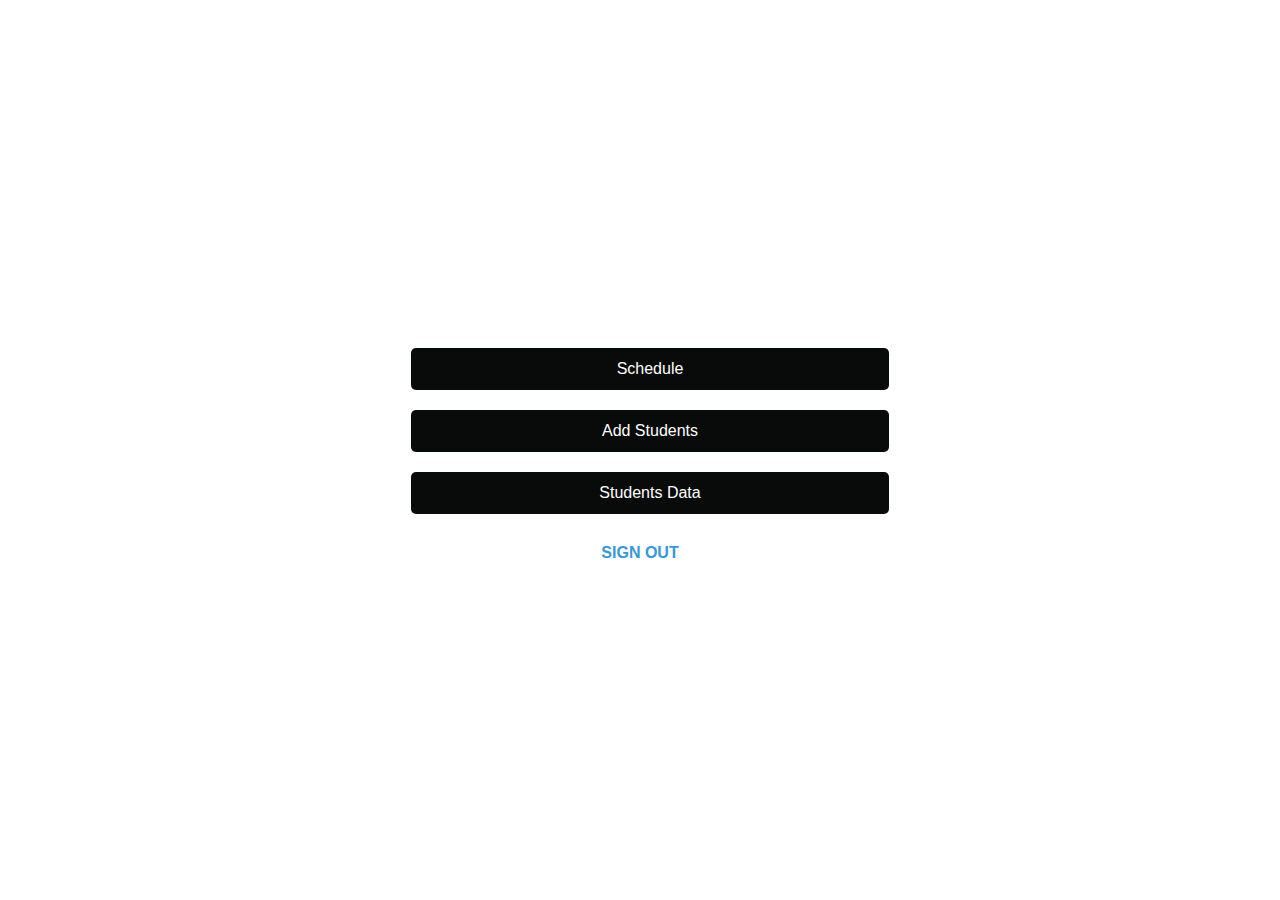
<file: FINAL HACKATHON/Hackaton/admin.html>
<!DOCTYPE html>
<html lang="en">

<head>
    <meta charset="UTF-8">
    <meta http-equiv="X-UA-Compatible" content="IE=edge">
    <meta name="viewport" content="width=device-width, initial-scale=1.0">
    <title>Document</title>
    <link rel="stylesheet" href="./admin1.css">
</head>

<body>
    <div class="dashboard_container">
        <!-- <div class="folder">
            <p>Select the Folder</p>
        </div> -->

        <div id="buttons">
            <button class="btns" onclick="AdminPannel()">Schedule</button>
            <button class="btns" onclick="AddStudents()">Add Students</button>
            <button class="btns" onclick="StudentDetail()">Students Data</button> <br>
            <a href="index.html">SIGN OUT</a>
            
        </div>
    </div>
    
    <script src="./admin.js"></script>
</body>

</html>
</file>
<file: FINAL HACKATHON/Hackaton/admin1.css>
/* Reset default margin and padding */
* {
    margin: 0;
    padding: 0;
    box-sizing: border-box;
}

/* Apply background image */
body {
    background-image: url('https://th.bing.com/th/id/OIP.XGquqPvkTuE3NozPthlJtQAAAA?w=191&h=191&c=7&r=0&o=5&dpr=1.1&pid=1.7');
    background-size: cover; /* Make the background image cover the entire viewport */
    background-repeat: no-repeat;
    background-attachment: fixed;
    font-family: 'Arial', sans-serif; /* Set a default font */
    color: #333; /* Set a default text color */
    height: 100%; /* Ensure the body covers the entire viewport */
    overflow: hidden; /* Hide horizontal scrollbar */
}

/* Center the dashboard_container */
.dashboard_container {
    display: flex;
    flex-direction: column;
    align-items: center;
    justify-content: center;
    min-height: 100vh;
    padding: 20px; /* Add padding for spacing */
}

/* Style the buttons */
.btns {
    background-color: #090a0a;
    color: #fff;
    padding: 12px 24px;
    border: none;
    margin: 10px;
    cursor: pointer;
    transition: background-color 0.3s ease-in-out;
    width: 100%; /* Make buttons full-width on small screens */
    border-radius: 5px;
    font-size: 16px;
}

.btns:hover {
    background-color: #4829b9;
}

/* Style the sign-out link */
a {
    text-decoration: none;
    color: #3498db;
    font-weight: bold;
    margin-top: 20px; /* Add spacing below buttons */
}

/* Optional: Add media queries for responsiveness */
@media (max-width: 768px) {
    /* Define styles for smaller screens */
    .dashboard_container {
        padding: 10px; /* Reduce padding on smaller screens */
    }
    
    .btns {
        margin: 5px; /* Reduce margin on smaller screens */
    }
    
    a {
        margin-top: 10px; /* Reduce spacing below buttons on smaller screens */
    }
}

/* Add styling for table */
table {
    width: 100%;
    border-collapse: collapse;
    margin-top: 20px;
    border-radius: 5px;
    overflow: hidden;
    box-shadow: 0 0 20px rgba(0, 0, 0, 0.2);
}

th, td {
    border: 1px solid #ddd;
    padding: 12px;
    text-align: center;
}

thead {
    background-color: #3498db;
    color: #fff;
}

/* Add hover effect for table rows */
tbody tr:hover {
    background-color: #f5f5f5;
    transition: background-color 0.3s ease-in-out;
}

/* Style headings */
h1 {
    font-size: 36px;
    color: #333;
    margin-bottom: 10px;
    text-align: center;
}

h2 {
    font-size: 24px;
    color: #030303;
    margin-bottom: 20px;
    text-align: center;
}

/* Center the sign-out link */
a {
    display: block;
    text-align: center;
}

/* Optional: Additional styles for other elements can be added here */
</file>
